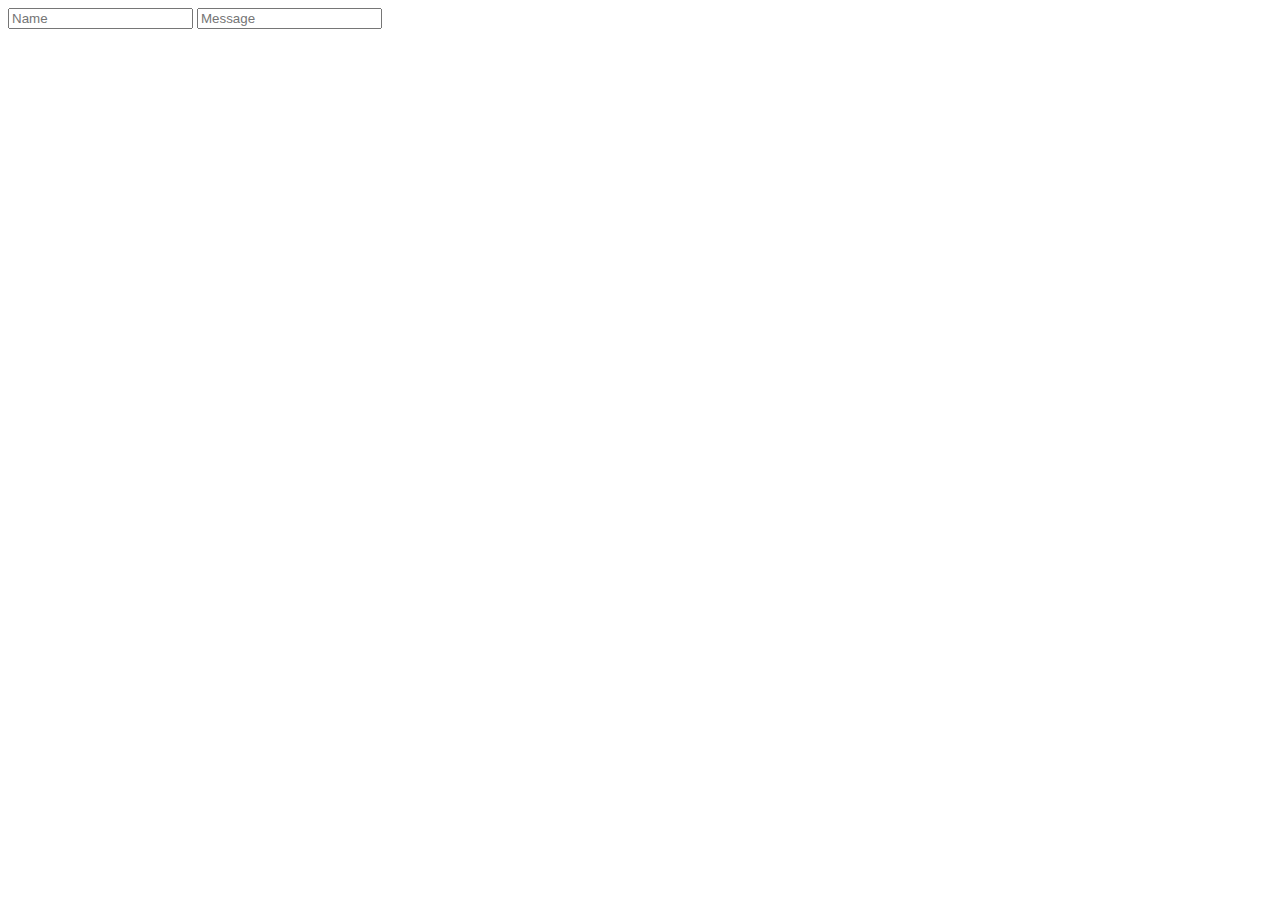
<file: firebase/index.html>
<!DOCTYPE html>
<html lang="en">
<head>
	<meta charset="UTF-8">
	<title>Firebase</title>
	<script src='https://cdn.firebase.com/js/client/2.2.1/firebase.js'></script>
	<script src='https://ajax.googleapis.com/ajax/libs/jquery/1.11.1/jquery.min.js'></script>
</head>
<body>
 	<div id='messagesDiv'></div>
	<input type="text" id="nameInput" placeholder="Name">
	<input type="text" id="messageInput" placeholder="Message">
	
	<script type="text/javascript">
		var myDataRef = new Firebase('https://jh1athumei6.firebaseio-demo.com/');
		$("#messageInput").keypress(function(e) {
			if (e.keyCode == 13) {
				var name = $("#nameInput").val();
				var text = $("#messageInput").val();
				//myDataRef.set('User ' + name + ' says ' + text);
				//myDataRef.set({name: name, text: text});
				myDataRef.push({name: name, text: text});
				$("#messageInput").val('');
			};
		});
		myDataRef.on('child_added', function(snapshot) {
		  	var message = snapshot.val();
		  	displayChatMessage(message.name, message.text);
		});
		function displayChatMessage(name, text) {
	        $('<div/>').text(text).prepend($('<em/>').text(name+': ')).appendTo($('#messagesDiv'));
	        $('#messagesDiv')[0].scrollTop = $('#messagesDiv')[0].scrollHeight;
	    };
	</script>
</body>
</html>
</file>
